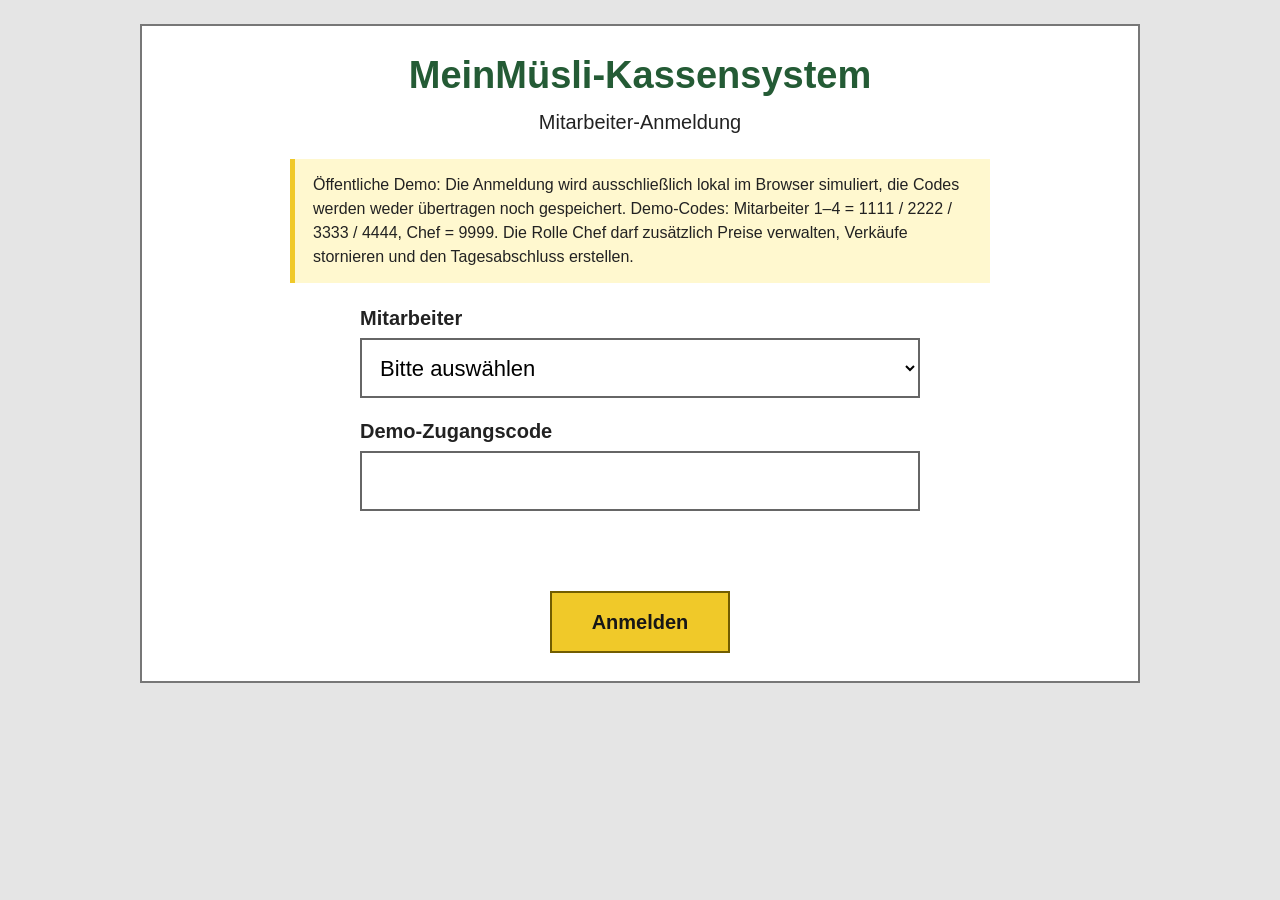
<file: index.html>
<!DOCTYPE html>
<!-- Einstiegspunkt der öffentlichen Demo.  W3Schools: https://www.w3schools.com/html/html5_semantic_elements.asp -->
<html lang="de">
<head>
  <!-- Dokumentkopf mit Zeichensatz, mobiler Ansicht und Stylesheet. W3Schools: https://www.w3schools.com/html/html_head.asp -->
  <meta charset="UTF-8">
  <meta name="viewport" content="width=device-width, initial-scale=1.0">
  <meta name="description" content="Interaktive MeinMüsli-Kassensystem-Demo im Browser.">
  <title>MeinMüsli-Kassensystem</title>
  <link rel="stylesheet" href="stylischermuesli.css?v=6">
</head>
<body data-seite="login">
  <main>
    <h1>MeinMüsli-Kassensystem</h1>
    <p class="seitenhinweis">Mitarbeiter-Anmeldung</p>
    <p class="demo-hinweis">
      Öffentliche Demo: Die Anmeldung wird ausschließlich lokal im Browser simuliert,
      die Codes werden weder übertragen noch gespeichert.
      Demo-Codes: Mitarbeiter 1–4 = 1111 / 2222 / 3333 / 4444, Chef = 9999.
      Die Rolle Chef darf zusätzlich Preise verwalten, Verkäufe stornieren und den
      Tagesabschluss erstellen.
    </p>

    <form id="loginFormular" class="login-bereich" novalidate onsubmit="return false;">
      <div class="formulargruppe">
        <label for="mitarbeiter">Mitarbeiter</label>
        <select id="mitarbeiter" name="mitarbeiter">
          <option value="">Bitte auswählen</option>
          <option value="Mitarbeiter 1">Mitarbeiter 1</option>
          <option value="Mitarbeiter 2">Mitarbeiter 2</option>
          <option value="Mitarbeiter 3">Mitarbeiter 3</option>
          <option value="Mitarbeiter 4">Mitarbeiter 4</option>
          <option value="Chef">Chef (Verwaltung)</option>
        </select>
      </div>

      <div class="formulargruppe">
        <label for="passwort">Demo-Zugangscode</label>
        <input id="passwort" name="passwort" type="password" autocomplete="off">
      </div>

      <p id="loginFehler" class="fehlermeldung" aria-live="polite"></p>

      <div class="buttonleiste">
        <button class="button-gelb" type="submit">Anmelden</button>
      </div>
    </form>
  </main>

  <!-- Die Produktdaten stehen in einer eigenen Datei.  W3Schools: https://www.w3schools.com/html/html_scripts.asp -->
  <script src="produkte.js?v=6"></script>
  <script src="muesli.js?v=6"></script>
</body>
</html>
</file>
<file: stylischermuesli.css>
/* Diese Datei gestaltet alle Seiten des Kassensystems.  W3Schools: https://www.w3schools.com/css/css_boxmodel.asp */

/* box-sizing macht Breiten und Abstände leichter berechenbar.  W3Schools: https://www.w3schools.com/css/css_boxmodel.asp */
* {
  box-sizing: border-box;
}

/* Grundeinstellungen für jede Seite.  W3Schools: https://www.w3schools.com/css/css_boxmodel.asp */
body {
  margin: 0;
  padding: 24px;
  background-color: #e5e5e5;
  color: #222222;
  font-family: Arial, Helvetica, sans-serif;
  font-size: 20px;
}

/* Der Hauptbereich steht mittig auf der Seite.  W3Schools: https://www.w3schools.com/css/css_boxmodel.asp */
main {
  width: 100%;
  max-width: 1000px;
  margin: 0 auto;
  padding: 28px;
  background-color: #ffffff;
  border: 2px solid #777777;
}

/* Der Bon steht rechts neben dem Inhalt. main nimmt den Platz links davon ein.  W3Schools: https://www.w3schools.com/css/css_boxmodel.asp */
body.mit-bon main {
  width: auto;
  max-width: 920px;
  margin-left: auto;
  margin-right: 350px;
}

h1,
h2,
h3 {
  color: #245b35;
}

h1 {
  margin: 0 0 10px;
  text-align: center;
  font-size: 38px;
}

h2 {
  margin: 25px 0 16px;
  text-align: center;
}

p {
  line-height: 1.5;
}

/* Die Mitarbeiteranzeige steht jetzt in der Kopfleiste.  W3Schools: https://www.w3schools.com/css/css3_flexbox.asp */
.mitarbeiter-zeile,
.seitenhinweis {
  margin: 0 0 22px;
  text-align: center;
}

/* Die Kopfleiste trägt Mitarbeiter links und die Sitzungsaktionen rechts.  W3Schools: https://www.w3schools.com/css/css3_flexbox.asp */
.kopfleiste {
  display: flex;
  flex-wrap: wrap;
  align-items: center;
  justify-content: space-between;
  gap: 12px;
  margin-bottom: 20px;
  padding-bottom: 16px;
  border-bottom: 2px solid #cccccc;
}

.kopfleiste .mitarbeiter-zeile {
  margin: 0;
  text-align: left;
}

.kopf-aktionen {
  display: flex;
  flex-wrap: wrap;
  gap: 10px;
  margin-left: auto;
}

.kopf-aktionen button {
  min-width: 0;
  min-height: 52px;
  padding: 10px 18px;
}

/* Kennzeichnet die öffentliche Demo und erklärt die lokale Anmeldung.  W3Schools: https://www.w3schools.com/css/css_boxmodel.asp */
.demo-hinweis {
  max-width: 700px;
  margin: 0 auto 24px;
  padding: 14px 18px;
  border-left: 5px solid #f0c929;
  background-color: #fff8cf;
  font-size: 16px;
}

/* Das Login-Formular bleibt schmal und übersichtlich.  W3Schools: https://www.w3schools.com/css/css_boxmodel.asp */
.login-bereich {
  max-width: 560px;
  margin: 0 auto;
}

.formulargruppe {
  margin-bottom: 22px;
}

.formulargruppe label {
  display: block;
  margin-bottom: 8px;
  font-weight: bold;
}

select,
input[type="password"],
input[type="text"] {
  width: 100%;
  min-height: 60px;
  padding: 10px 14px;
  border: 2px solid #666666;
  background-color: #ffffff;
  font-size: 22px;
}

/* Fehlermeldungen sind deutlich sichtbar.  W3Schools: https://www.w3schools.com/css/css_pseudo_classes.asp */
.fehlermeldung {
  min-height: 30px;
  margin: 14px 0;
  color: #a00000;
  font-weight: bold;
  text-align: center;
}

/* Große Schaltflächen eignen sich für einen Touchscreen.  W3Schools: https://www.w3schools.com/css/css_pseudo_classes.asp */
button,
.schaltflaeche {
  min-height: 62px;
  padding: 12px 24px;
  border: 2px solid #174326;
  background-color: #28613a;
  color: #ffffff;
  font: inherit;
  font-weight: bold;
  cursor: pointer;
}

button:hover,
button:focus-visible,
.schaltflaeche:hover,
.schaltflaeche:focus-visible {
  background-color: #174326;
  outline: 3px solid #f0c929;
  outline-offset: 2px;
}

/* Gelb kennzeichnet wichtige nächste Schritte.  W3Schools: https://www.w3schools.com/css/css_pseudo_classes.asp */
.button-gelb {
  border-color: #725d00;
  background-color: #f0c929;
  color: #171717;
}

.button-gelb:hover,
.button-gelb:focus-visible {
  background-color: #d6b21f;
}

/* Grau wird für Zurück- und Lösch-Schaltflächen verwendet.  W3Schools: https://www.w3schools.com/css/css3_flexbox.asp */
.button-grau {
  border-color: #444444;
  background-color: #666666;
}

.button-grau:hover,
.button-grau:focus-visible {
  background-color: #444444;
}

/* Die Navigationsknöpfe stehen ordentlich nebeneinander.  W3Schools: https://www.w3schools.com/css/css3_flexbox.asp */
.buttonleiste {
  display: flex;
  flex-wrap: wrap;
  justify-content: center;
  gap: 14px;
  margin-top: 28px;
}

.buttonleiste button {
  min-width: 180px;
}

/* Abbrechen steht als eigene, klar abgesetzte Aktion unten rechts.  W3Schools: https://www.w3schools.com/css/css_grid.asp */
.abbrechen-leiste {
  display: flex;
  justify-content: flex-end;
  margin-top: 30px;
}

.button-abbrechen {
  border-color: #8a1414;
  background-color: #ffffff;
  color: #8a1414;
}

.button-abbrechen:hover,
.button-abbrechen:focus-visible {
  background-color: #8a1414;
  color: #ffffff;
}

/* Die drei Basissorten werden als große Karten angezeigt.  W3Schools: https://www.w3schools.com/css/css_grid.asp */
.basis-raster {
  display: grid;
  grid-template-columns: repeat(3, minmax(180px, 1fr));
  gap: 18px;
}

.basis-karte {
  min-height: 270px;
  padding: 12px;
  border: 4px solid #777777;
  background-color: #ffffff;
  color: #222222;
  text-align: center;
}

.basis-karte:hover,
.basis-karte:focus-visible,
.basis-karte.ausgewaehlt {
  border-color: #245b35;
  background-color: #fff4ae;
  outline: none;
}

.basis-karte img {
  display: block;
  width: 100%;
  height: 170px;
  margin-bottom: 10px;
  border: 1px solid #777777;
  object-fit: cover;
}

.basis-name,
.basis-preis {
  display: block;
}

.basis-name {
  margin-bottom: 6px;
  font-size: 25px;
}

/* Jede Checkbox besitzt eine große anklickbare Fläche.  W3Schools: https://www.w3schools.com/css/css_grid.asp */
.zutaten-raster {
  display: grid;
  grid-template-columns: repeat(2, minmax(260px, 1fr));
  gap: 16px;
}

.auswahlkarte {
  display: flex;
  align-items: center;
  min-height: 110px;
  padding: 18px;
  border: 4px solid #777777;
  background-color: #ffffff;
  cursor: pointer;
}

.auswahlkarte:hover,
.auswahlkarte:focus-within {
  border-color: #245b35;
}

/* JavaScript setzt diese Klasse bei ausgewählten Zutaten.  W3Schools: https://www.w3schools.com/css/css3_flexbox.asp */
.auswahlkarte.ausgewaehlt {
  border-color: #245b35;
  background-color: #fff4ae;
}

.auswahlkarte input {
  width: 32px;
  height: 32px;
  margin: 0 16px 0 0;
  accent-color: #245b35;
}

.zutaten-text {
  display: flex;
  flex: 1;
  flex-wrap: wrap;
  justify-content: space-between;
  gap: 8px 18px;
  font-weight: bold;
}

/* Der laufende Bon steht auf großen Bildschirmen rechts unten.  W3Schools: https://www.w3schools.com/css/css_positioning.asp */
.bon {
  position: fixed;
  right: 20px;
  bottom: 20px;
  width: 310px;
  max-height: calc(100vh - 40px);
  overflow-y: auto;
  padding: 18px;
  border: 3px solid #245b35;
  background-color: #fff4ae;
  font-size: 16px;
}

.bon h2 {
  margin: 0 0 12px;
  font-size: 24px;
}

.bon h3 {
  margin: 15px 0 6px;
  font-size: 18px;
}

.bon p,
.bon ul,
.bon ol {
  margin: 5px 0;
  line-height: 1.35;
}

.bon ul,
.bon ol {
  padding-left: 23px;
}

.bon-preis {
  padding-top: 9px;
  border-top: 2px solid #245b35;
  font-size: 19px;
  font-weight: bold;
}

/* Die Kasse zeigt jedes Müsli in einem eigenen Kasten.  W3Schools: https://www.w3schools.com/css/css_grid.asp */
.kassenliste {
  display: grid;
  gap: 18px;
  margin-top: 22px;
}

.kassen-position {
  padding: 18px;
  border: 2px solid #777777;
  background-color: #f4f4f4;
}

.kassen-position h2 {
  margin: 0 0 10px;
  text-align: left;
}

.kassen-position p,
.kassen-position ul {
  margin: 7px 0;
}

.gesamtpreis {
  margin-top: 28px;
  padding: 18px;
  border: 3px solid #245b35;
  background-color: #fff4ae;
  font-size: 28px;
  font-weight: bold;
  text-align: center;
}

/* Der Zahlungsbereich bleibt bewusst einfach und deutlich.  W3Schools: https://www.w3schools.com/css/css_boxmodel.asp */
.zahlungsbereich,
.bon-frage {
  margin-top: 26px;
  padding: 20px;
  border: 3px solid #245b35;
  background-color: #f4f4f4;
}

.zahlungsbereich h2,
.bon-frage h2 {
  margin-top: 0;
}

/* Die gewählte Zahlungsart wird gelb markiert.  W3Schools: https://www.w3schools.com/css/css_boxmodel.asp */
.zahlungsart-ausgewaehlt {
  border-color: #725d00;
  background-color: #f0c929;
  color: #171717;
}

.bar-bereich {
  max-width: 520px;
  margin: 24px auto 0;
}

.karten-bereich {
  margin-top: 22px;
  text-align: center;
}

.karten-status {
  min-height: 30px;
  font-weight: bold;
}

.status-erfolgreich {
  color: #245b35;
}

.status-fehler {
  color: #a00000;
}

/* Schnelle Bargeldbeträge sind etwas kleiner als die Hauptbuttons.  W3Schools: https://www.w3schools.com/css/css_grid.asp */
.schnellgeld {
  display: grid;
  grid-template-columns: repeat(5, 1fr);
  gap: 8px;
  margin-top: 12px;
}

.schnellgeld button {
  min-height: 52px;
  padding: 8px;
}

.bar-bereich label {
  display: block;
  margin-bottom: 8px;
  font-weight: bold;
}

.rueckgeld-ausgabe,
.bon-status {
  min-height: 32px;
  margin: 16px 0 0;
  color: #245b35;
  font-size: 22px;
  font-weight: bold;
  text-align: center;
}

/* Jede Warenkorbposition erhält kleine Bearbeitungsbuttons.  W3Schools: https://www.w3schools.com/css/css_grid.asp */
.positions-aktionen {
  display: flex;
  flex-wrap: wrap;
  gap: 10px;
  margin-top: 15px;
}

.positions-aktionen button {
  min-height: 50px;
  padding: 8px 16px;
}

/* Die Tageszahlen sind wie einfache Kassenfelder aufgebaut.  W3Schools: https://www.w3schools.com/css/css_grid.asp */
.tagesuebersicht {
  padding: 18px;
  border: 3px solid #245b35;
  background-color: #fff4ae;
}

.tagesuebersicht h2 {
  margin-top: 0;
}

.kennzahlen-raster {
  display: grid;
  grid-template-columns: repeat(5, 1fr);
  gap: 12px;
}

.kennzahlen-raster p {
  margin: 0;
  padding: 12px;
  border: 2px solid #777777;
  background-color: #ffffff;
  text-align: center;
}

.kennzahlen-raster strong,
.kennzahlen-raster span {
  display: block;
}

.kennzahlen-raster strong {
  margin-bottom: 5px;
  font-size: 25px;
}

.verkaufs-liste {
  display: grid;
  gap: 16px;
  margin-top: 24px;
}

.verkauf {
  padding: 16px;
  border: 2px solid #777777;
  background-color: #f4f4f4;
}

.verkauf h2 {
  margin: 0 0 8px;
  text-align: left;
}

/* Hinweise für knappen oder fehlenden Bestand.  W3Schools: https://www.w3schools.com/css/css_boxmodel.asp */
.bestand-hinweis {
  display: block;
  margin-top: 8px;
  color: #a00000;
  font-weight: bold;
  font-size: 16px;
}

.kassen-position .zeilenpreis {
  margin-top: 4px;
  color: #245b35;
  font-weight: bold;
}

.rueckgeld-vorschlag {
  min-height: 26px;
  margin: 8px 0 0;
  color: #444444;
  text-align: center;
}

/* Der Filterbereich der Verlaufsseite.  W3Schools: https://www.w3schools.com/css/css_grid.asp */
.filterbereich {
  margin-top: 26px;
  padding: 20px;
  border: 3px solid #777777;
  background-color: #f4f4f4;
}

.filterbereich h2 {
  margin-top: 0;
}

.filter-raster {
  display: grid;
  grid-template-columns: repeat(3, 1fr);
  gap: 16px;
}

.filter-raster .formulargruppe {
  margin-bottom: 0;
}

.filter-ergebnis {
  margin: 22px 0 0;
  font-weight: bold;
  text-align: center;
}

/* Stornierte Verkäufe werden klar gekennzeichnet.  W3Schools: https://www.w3schools.com/css/css_boxmodel.asp */
.verkauf-storniert {
  border-color: #8a1414;
  background-color: #f7e9e9;
}

.verkauf-storniert h2,
.verkauf-storniert .bon-preis {
  color: #8a1414;
  text-decoration: line-through;
}

.storno-hinweis {
  color: #8a1414;
  font-weight: bold;
}

.verkauf-stornieren {
  margin-top: 10px;
}

/* Die Verwaltung zeigt Preise und Bestand als einfache Tabelle.  W3Schools: https://www.w3schools.com/css/css_boxmodel.asp */
.verwaltungsbereich {
  margin-top: 26px;
  padding: 20px;
  border: 3px solid #245b35;
  background-color: #f4f4f4;
}

.verwaltungsbereich h2 {
  margin-top: 0;
}

.verwaltungs-tabelle {
  width: 100%;
  border-collapse: collapse;
  background-color: #ffffff;
}

.verwaltungs-tabelle th,
.verwaltungs-tabelle td {
  padding: 10px 12px;
  border: 2px solid #777777;
  text-align: left;
}

.verwaltungs-tabelle th {
  background-color: #245b35;
  color: #ffffff;
}

.verwaltung-eingabe {
  width: 100%;
  min-height: 52px;
  padding: 8px 12px;
  border: 2px solid #666666;
  font-size: 20px;
}

.meldung-erfolg,
.meldung-fehler {
  min-height: 30px;
  margin: 16px 0;
  font-weight: bold;
  text-align: center;
}

.meldung-erfolg {
  color: #245b35;
}

.meldung-fehler {
  color: #a00000;
}

/* Das Wechselgeldfeld in der Verwaltung wird etwas eingerückt, weil es kein
   Produkt ist.
   W3Schools: https://www.w3schools.com/css/css_boxmodel.asp */
.wechselgeld-gruppe {
  max-width: 420px;
  margin-top: 22px;
}

/* Beim Drucken erscheint nur der Kassenbon-Text.  W3Schools: https://www.w3schools.com/css/css_rwd_mediaqueries.asp */
@media print {
  body > :not(#druckInhalt):not(script):not(style) {
    display: none !important;
  }

  #druckInhalt.druck-aktiv {
    display: block !important;
    position: absolute;
    top: 0;
    left: 0;
    white-space: pre-line;
    font-family: monospace;
    font-size: 14px;
    padding: 20px;
    width: auto;
    height: auto;
    color: #000000;
    background-color: #ffffff;
  }
}

#druckInhalt {
  display: none;
}

button:disabled,
input:disabled {
  border-color: #777777;
  background-color: #cccccc;
  color: #555555;
  cursor: not-allowed;
}

/* Auf Tablet hochkant und kleinen Geräten wandert der Bon unter den Inhalt.  W3Schools: https://www.w3schools.com/css/css_rwd_mediaqueries.asp */
@media (max-width: 1100px) {
  body.mit-bon main {
    margin: 0 auto;
  }

  .bon {
    position: static;
    width: 100%;
    max-width: 920px;
    max-height: none;
    margin: 22px auto 0;
  }
}

/* Auf kleinen Bildschirmen stehen alle Flächen untereinander.  W3Schools: https://www.w3schools.com/css/css_rwd_mediaqueries.asp */
@media (max-width: 720px) {
  body {
    padding: 10px;
    font-size: 18px;
  }

  main {
    padding: 18px;
  }

  h1 {
    font-size: 30px;
  }

  .basis-raster,
  .zutaten-raster,
  .filter-raster {
    grid-template-columns: 1fr;
  }

  .basis-karte {
    min-height: 230px;
  }

  .basis-karte img {
    height: 135px;
  }

  .buttonleiste {
    flex-direction: column;
  }

  .buttonleiste button {
    width: 100%;
  }

  .kennzahlen-raster {
    grid-template-columns: 1fr;
  }

  .kopf-aktionen {
    width: 100%;
    margin-left: 0;
  }

  .kopf-aktionen button {
    flex: 1;
  }

  .abbrechen-leiste {
    justify-content: stretch;
  }

  .abbrechen-leiste button {
    width: 100%;
  }

  .schnellgeld {
    display: grid;
  }
}

/* --- Verzehrart (Mitnehmen oder hier essen) --- */

.verzehrart-bereich,
.rabatt-bereich {
  margin: 18px 0;
  padding: 14px;
  border: 2px solid #777777;
  border-radius: 8px;
  background-color: #ffffff;
}

.verzehrart-bereich h2,
.rabatt-bereich h2 {
  margin-top: 0;
}

/* Zwei große Knöpfe für die Verzehrart. */
.verzehrart-button {
  width: 100%;
  max-width: 320px;
  padding: 14px 18px;
  font-size: 1.05rem;
  font-weight: bold;
  /* Die Knöpfe sind hell, deshalb muss die Schrift dunkel bleiben. */
  color: #245b35;
  border: 3px solid #777777;
  border-radius: 8px;
  background-color: #ffffff;
  cursor: pointer;
}

.verzehrart-button:hover,
.verzehrart-button:focus-visible {
  border-color: #245b35;
}

.verzehrart-button.verzehrart-ausgewaehlt {
  border-color: #245b35;
  background-color: #fff4ae;
  color: #245b35;
  font-weight: bold;
}

.verzehrart-hinweis,
.rabatt-hinweis {
  margin: 10px 0 0;
}

/* Zwischensumme, Rabatt und Zahlbetrag stehen untereinander. */
#gesamtpreis {
  white-space: pre-line;
}

/* --- Erinnerung an den Rabatt vor dem Bezahlen --- */

.rabatt-erinnerung {
  margin: 16px 0;
  padding: 14px;
  border: 3px solid #245b35;
  border-radius: 8px;
  background-color: #fff4ae;
}

.rabatt-erinnerung h2 {
  margin-top: 0;
}

/* --- Bestellbestätigung mit Abholnummer und Bon --- */

.bestell-bestaetigung {
  margin: 18px 0;
  padding: 14px;
  border: 3px solid #245b35;
  border-radius: 8px;
}

.abholnummer {
  margin: 6px 0;
  font-size: 1.6rem;
  font-weight: bold;
  letter-spacing: 2px;
}

/* Der Bon sieht aus wie ein Bon aus dem Thermodrucker. */
.bon-vorschau-text {
  max-width: 100%;
  padding: 12px;
  border: 1px solid #777777;
  border-radius: 4px;
  background-color: #fdfdf5;
  font-family: "Courier New", Courier, monospace;
  font-size: 0.85rem;
  line-height: 1.25;
  white-space: pre;
  overflow-x: auto;
}

/* --- Bilder in den Auswahlkarten --- */

.zutaten-bild {
  width: 64px;
  height: 64px;
  object-fit: contain;
  flex: 0 0 auto;
}

.basis-bild {
  display: block;
  width: 100%;
  height: 170px;
  object-fit: contain;
}

/* --- Ampelfarben für den Rabatt --- */

/* Rot: die Voraussetzung (3 Müslis) ist noch nicht erfüllt. */
.rabatt-rot {
  border: 3px solid #b03030;
  background-color: #f3dede;
  color: #8a1f1f;
  font-weight: bold;
  cursor: not-allowed;
}

/* Gelb: der Rabatt ist möglich und wartet auf einen Klick. */
.rabatt-gelb {
  border: 3px solid #a58200;
  background-color: #f0c929;
  color: #171717;
  font-weight: bold;
}

/* Grün: der Rabatt ist angewendet. */
.rabatt-gruen {
  border: 3px solid #173a22;
  background-color: #245b35;
  color: #ffffff;
  font-weight: bold;
}

/* Der Hinweistext trägt dieselbe Farbe wie der Knopf. */
.rabatt-hinweis-rot {
  margin-top: 10px;
  padding: 8px 10px;
  border-left: 6px solid #b03030;
  background-color: #fbe9e9;
  color: #8a1f1f;
}

.rabatt-hinweis-gelb {
  margin-top: 10px;
  padding: 8px 10px;
  border-left: 6px solid #f0c929;
  background-color: #fff4ae;
  color: #6b5200;
}

.rabatt-hinweis-gruen {
  margin-top: 10px;
  padding: 8px 10px;
  border-left: 6px solid #245b35;
  background-color: #e3f2e3;
  color: #1c4a2a;
}

/* Gesperrte Knöpfe behalten ihre Ampelfarbe. Die allgemeine Regel
   `button:disabled` in dieser Datei überdeckt sie sonst mit Grau. */
.rabatt-rot:disabled {
  border: 3px solid #b03030;
  background-color: #f3dede;
  color: #8a1f1f;
  cursor: not-allowed;
}

.rabatt-gelb:disabled {
  border: 3px solid #a58200;
  background-color: #f0c929;
  color: #171717;
}

.rabatt-gruen:disabled {
  border: 3px solid #173a22;
  background-color: #245b35;
  color: #ffffff;
}
</file>
